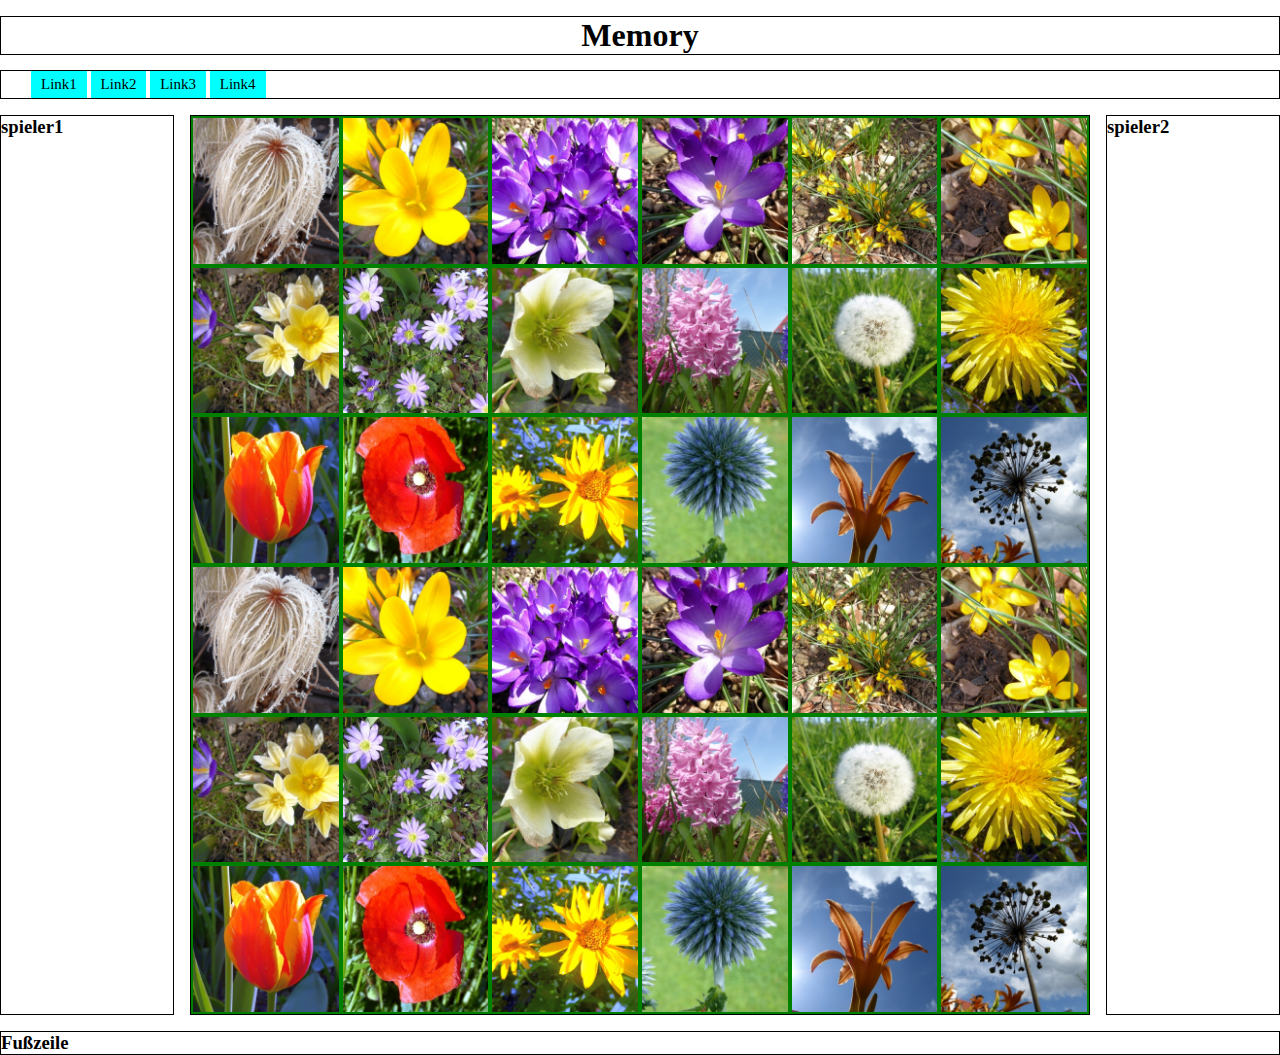
<file: 01_Memory/index.html>
<!DOCTYPE html>
<html lang="en">
<head>
    <meta charset="UTF-8">
    <meta name="viewport" content="width=device-width, initial-scale=1.0">
    <link rel="stylesheet" href="main.css">
    <title>01_Memory</title>
</head>
<body>
    <div id="header">
        <h1>Memory</h1>
    </div>

    <div id="menu">
        <ul>
            <li>Link1
                <ul>
                    <li>Link1.1</li>
                    <li>Link1.2</li>
                    <li>Link1.3</li>
                </ul>
            </li>
            <li>Link2
                <ul>
                    <li>Link2.1</li>
                    <li>Link2.2</li>
                    <li>Link2.3</li>
                </ul>
            </li>
            <li>Link3
                <ul>
                    <li>Link3.1</li>
                    <li>Link3.2</li>
                    <li>Link3.3</li>
                </ul>
            </li>
            <li>Link4
                <ul>
                    <li>Link4.1</li>
                    <li>Link4.2</li>
                    <li>Link4.3</li>
                </ul>
            </li>
        </ul>   
    </div>

    <div id="main">
        <div id="player1">
            <h3>spieler1</h3>
        </div>
        <!--SPIELFELD-->
        <div id="spielfeld">
            <img src="bilder/memory01.jpg" alt=""><img src="bilder/memory02.jpg" alt=""><img src="bilder/memory03.jpg" alt=""><img src="bilder/memory04.jpg" alt=""><img src="bilder/memory05.jpg" alt=""><img src="bilder/memory06.jpg" alt=""><img src="bilder/memory07.jpg" alt=""><img src="bilder/memory08.jpg" alt=""><img src="bilder/memory09.jpg" alt=""><img src="bilder/memory10.jpg" alt=""><img src="bilder/memory11.jpg" alt=""><img src="bilder/memory12.jpg" alt=""><img src="bilder/memory13.jpg" alt=""><img src="bilder/memory14.jpg" alt=""><img src="bilder/memory15.jpg" alt=""><img src="bilder/memory16.jpg" alt=""><img src="bilder/memory17.jpg" alt=""><img src="bilder/memory18.jpg" alt="">
            <img src="bilder/memory01.jpg" alt=""><img src="bilder/memory02.jpg" alt=""><img src="bilder/memory03.jpg" alt=""><img src="bilder/memory04.jpg" alt=""><img src="bilder/memory05.jpg" alt=""><img src="bilder/memory06.jpg" alt=""><img src="bilder/memory07.jpg" alt=""><img src="bilder/memory08.jpg" alt=""><img src="bilder/memory09.jpg" alt=""><img src="bilder/memory10.jpg" alt=""><img src="bilder/memory11.jpg" alt=""><img src="bilder/memory12.jpg" alt=""><img src="bilder/memory13.jpg" alt=""><img src="bilder/memory14.jpg" alt=""><img src="bilder/memory15.jpg" alt=""><img src="bilder/memory16.jpg" alt=""><img src="bilder/memory17.jpg" alt=""><img src="bilder/memory18.jpg" alt="">
       
        </div>
        <div id="player2">
            <h3>spieler2</h3>
        </div>
    </div>
    
    <div id="footer">
        <h3>Fußzeile</h3>
    </div>

</body>
</html>
</file>
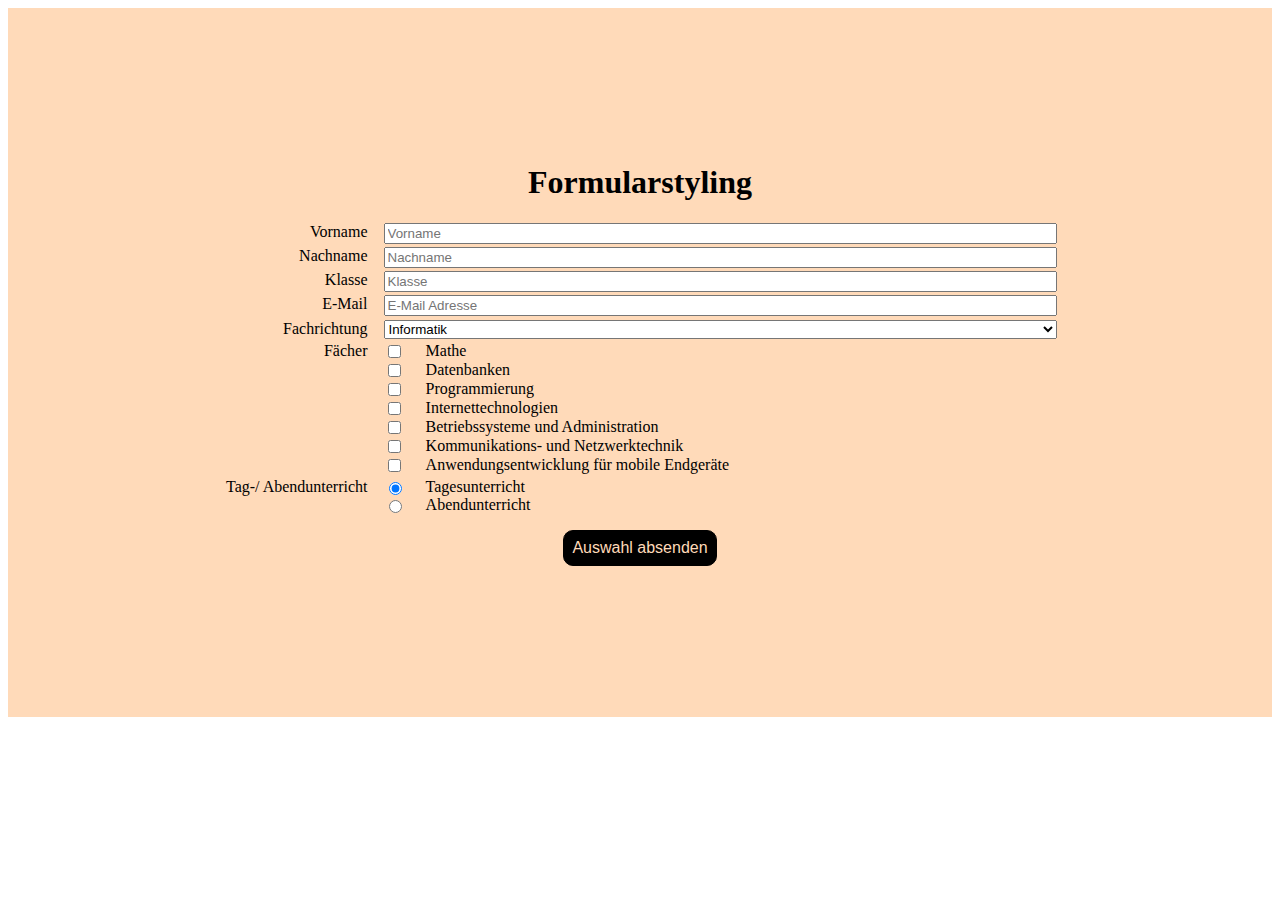
<file: 04_Formular_Grid/index.html>
<!DOCTYPE html>
<html lang="en">
<head>
    <meta charset="UTF-8">
    <meta name="viewport" content="width=device-width, initial-scale=1.0">
    <link rel='stylesheet' type='text/css' media='screen' href='style.css'>
    <title>Formular</title>
</head>
<body>
    
    <div id="main">
        <h1>Formularstyling</h1>
        <form action="formilar.php" method="post"enctype="multipart/form-data">
            <div id="formular">
                <label for="vorname">Vorname</label>
                <input type="text" id="vorname" name="vorname" placeholder="Vorname">

                <label for="nachname">Nachname</label>
                <input type="text" id="nachname" name="nachname" placeholder="Nachname">

                <label for="klasse">Klasse</label>
                <input type="text" id="klasse" name="klasse" placeholder="Klasse">

                <label for="mail">E-Mail</label>
                <input type="email" id="mail" name="mail" placeholder="E-Mail Adresse">

                <!-- Dropdownmenü - FACHRICHTUNG -->
                <label for="fach">Fachrichtung</label>
                <select name="fach" id="fach" size="1">
                    <option value="option01">Informatik</option>
                    <option value="option02">Mechatronik</option>
                    <option value="option03">Elektrotechnik</option>
                    <option value="option04">Maschinenbau</option>
                    <option value="option05">Metallbau</option>
                </select>
                <!-- Checkboxen - FÄCHER -->

                <label for="faecher">Fächer</label>
                <div id="faecher">
                    <input type="checkbox" name="checkbox01" id="checkbox01" value="v01">
                    <label for="checkbox01">Mathe</label>

                    <input type="checkbox" name="checkbox02" id="checkbox02" value="v02">
                    <label for="checkbox02">Datenbanken</label>

                    <input type="checkbox" name="checkbox03" id="checkbox03" value="v03">
                    <label for="checkbox03">Programmierung</label>

                    <input type="checkbox" name="checkbox04" id="checkbox04" value="v04">
                    <label for="checkbox04">Internettechnologien</label>

                    <input type="checkbox" name="checkbox05" id="checkbox05" value="v05">
                    <label for="checkbox05">Betriebssysteme und Administration</label>

                    <input type="checkbox" name="checkbox06" id="checkbox06" value="v06">
                    <label for="checkbox05">Kommunikations- und Netzwerktechnik</label>

                    <input type="checkbox" name="checkbox07" id="checkbox07" value="v07">
                    <label for="checkbox05">Anwendungsentwicklung für mobile Endgeräte</label>
                </div>
                
                <!-- Radioboxen - TAG/ABENDS -->

                <label for="lessontime">Tag-/ Abendunterricht</label>
                <div id="lessontime">
                    <input type="radio" id="day" name="lessontime" value="day" checked>
                    <label for="day">Tagesunterricht</label>

                    <input type="radio" id="evening" name="lessontime" value="evening">
                    <label for="evening">Abendunterricht</label>

                </div>

                 
            </div> 
            <!-- Button - ABSENDEN -->
            <input class="button" type="submit" value="Auswahl absenden"> 
             
        </form>    
    </div>

</body>
</html>
</file>
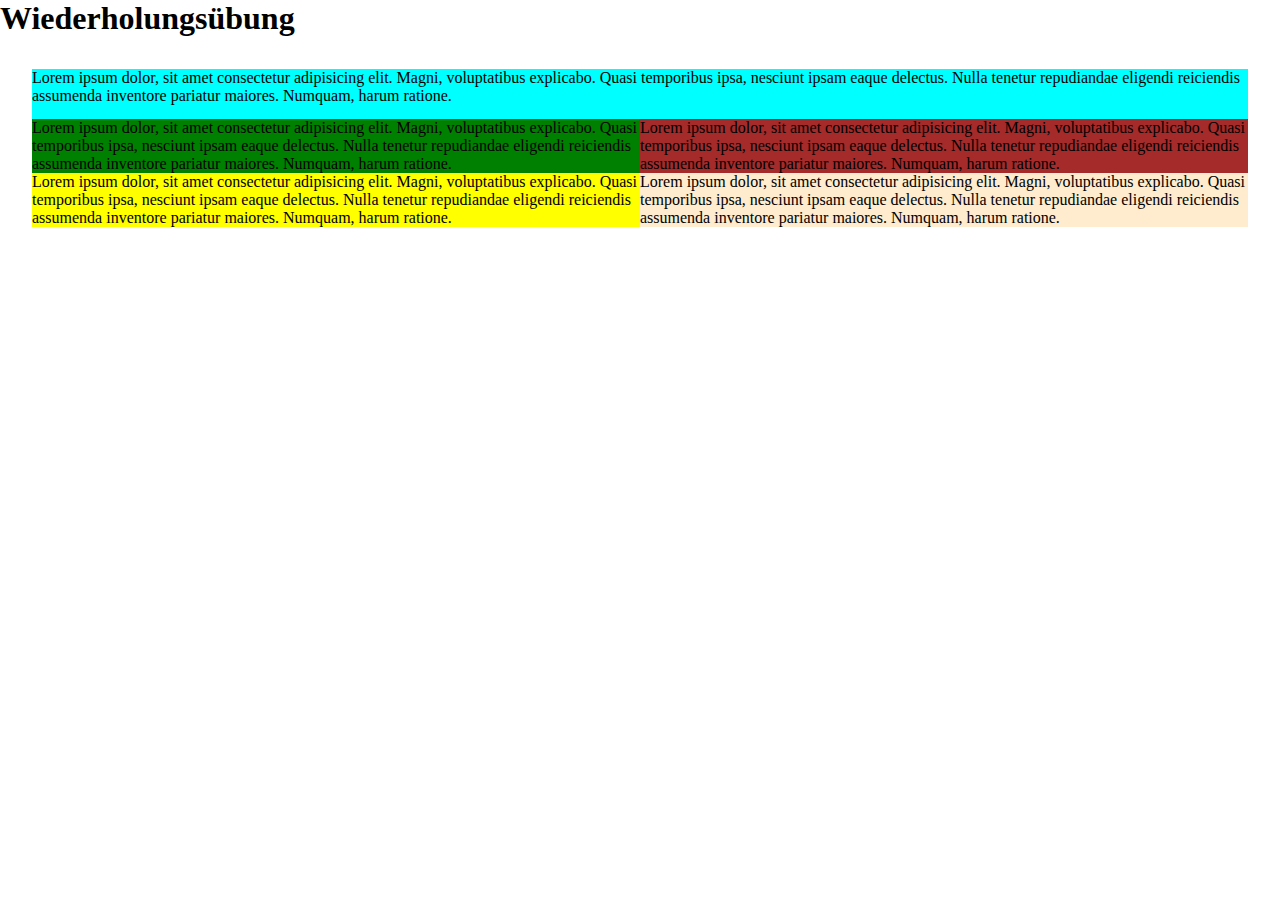
<file: 04_test/index.html>
<!DOCTYPE html>
<html lang="en">
<head>
    <meta charset="UTF-8">
    <meta name="viewport" content="width=device-width, initial-scale=1.0">
    <title>Document</title>
    <link rel="stylesheet" href="style.css">
</head>
<body>
    <h1>Wiederholungsübung</h1>
<div id="bloecke"><div id="div01">Lorem ipsum dolor, sit amet consectetur adipisicing elit. Magni, voluptatibus explicabo. Quasi temporibus ipsa, nesciunt ipsam eaque delectus. Nulla tenetur repudiandae eligendi reiciendis assumenda inventore pariatur maiores. Numquam, harum ratione.</div>
<div id="div02">Lorem ipsum dolor, sit amet consectetur adipisicing elit. Magni, voluptatibus explicabo. Quasi temporibus ipsa, nesciunt ipsam eaque delectus. Nulla tenetur repudiandae eligendi reiciendis assumenda inventore pariatur maiores. Numquam, harum ratione.</div>
<div id="div03">Lorem ipsum dolor, sit amet consectetur adipisicing elit. Magni, voluptatibus explicabo. Quasi temporibus ipsa, nesciunt ipsam eaque delectus. Nulla tenetur repudiandae eligendi reiciendis assumenda inventore pariatur maiores. Numquam, harum ratione.</div>
<div id="div04">Lorem ipsum dolor, sit amet consectetur adipisicing elit. Magni, voluptatibus explicabo. Quasi temporibus ipsa, nesciunt ipsam eaque delectus. Nulla tenetur repudiandae eligendi reiciendis assumenda inventore pariatur maiores. Numquam, harum ratione.</div>
<div id="div05">Lorem ipsum dolor, sit amet consectetur adipisicing elit. Magni, voluptatibus explicabo. Quasi temporibus ipsa, nesciunt ipsam eaque delectus. Nulla tenetur repudiandae eligendi reiciendis assumenda inventore pariatur maiores. Numquam, harum ratione.</div></div>
</body>
</html>
</file>
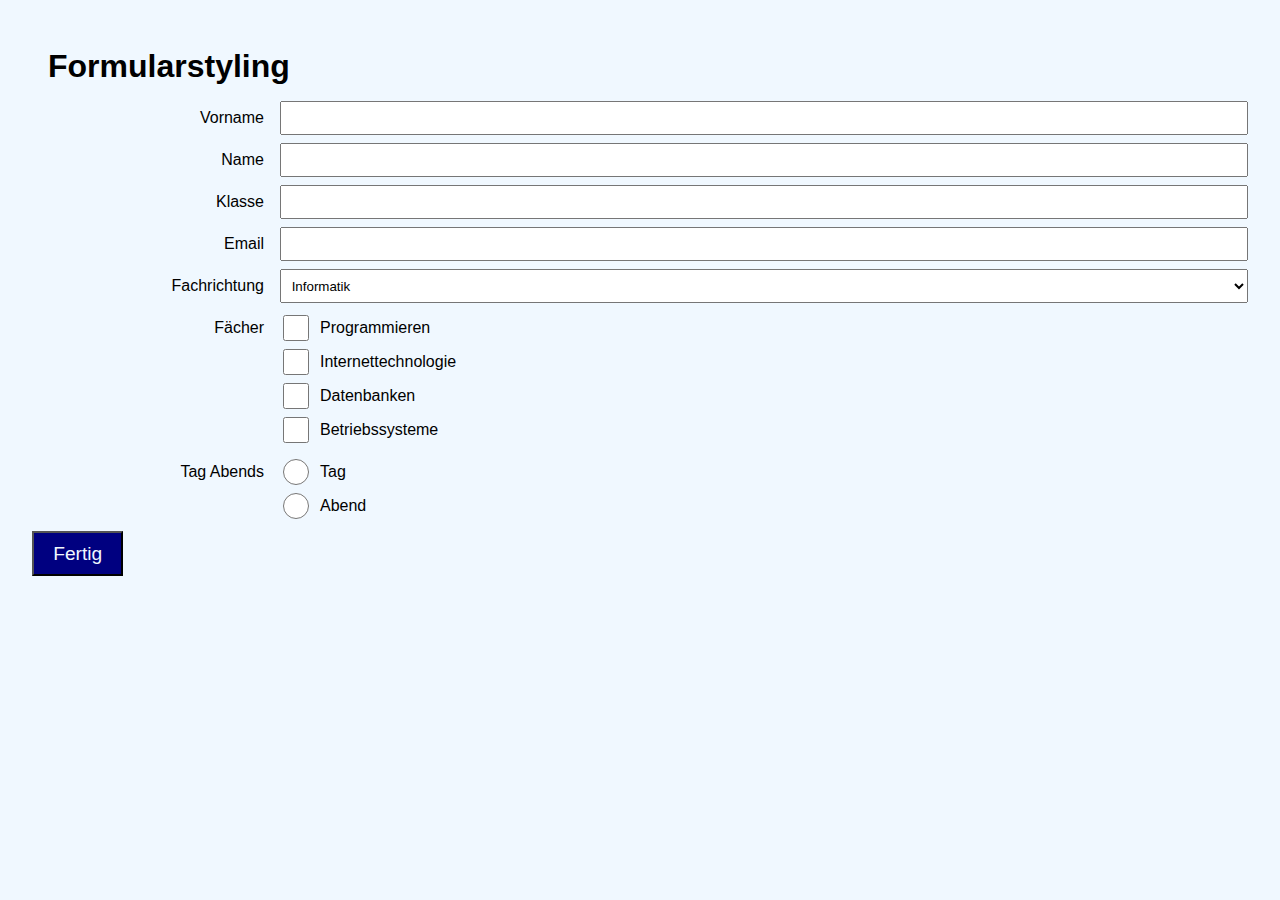
<file: 04_UebungFormularMuster/index.html>
<!DOCTYPE html>
<html lang="en">

<head>
    <meta charset="UTF-8">
    <meta name="viewport" content="width=device-width, initial-scale=1.0">
    <meta http-equiv="X-UA-Compatible" content="ie=edge">
    <title>Document</title>
    <link rel="stylesheet" href="style.css">
</head>

<body>
    <div id="rahmen">
        <div id="ucformular">
            <h1>Formularstyling</h1>
            <form id="formular" action="formular.php" method="POST">
                <label for="vorname">Vorname</label><input type="text" name="vorname" id="">
                <label for="nachname">Name</label><input type="text" name="nachname" id="">
                <label for="klasse">Klasse</label><input type="text" name="klasse" id="">
                <label for="email">Email</label><input type="text" name="email" id="">

                <label for="fachrichtung">Fachrichtung</label>
                <select name="fachrichtung" id="">
                    <option value="informatik">Informatik</option>
                    <option value="elektrotechnik">Elektrotechnik</option>
                    <option value=""></option>
                    <option value=""></option>
                    <option value=""></option>
                </select>

                <label>Fächer</label>
                <div class="radio">
                    <input type="checkbox" name="pro" id="" value="pro"><label for="pro">Programmieren</label>
                    <input type="checkbox" name="intt" id="" value="inttv"><label for="intt">Internettechnologie</label>
                    <input type="checkbox" name="db" id="" value="dbv"><label for="db">Datenbanken</label>
                    <input type="checkbox" name="ba" id="" value="ba"><label for="ba">Betriebssysteme</label>
                </div>
                <label>Tag Abends</label>
                <div class="radio">
                    <input type="radio" name="tagabend" id="" value="tag"><label for="tagabend">Tag</label>
                    <input type="radio" name="tagabend" id="" value="abend"><label for="tagabend">Abend</label>
                </div>
                <div><button type="submit">Fertig</button></div><div></div>
        </div>

        



        </form>
    </div>


    </div>
</body>

</html>
</file>
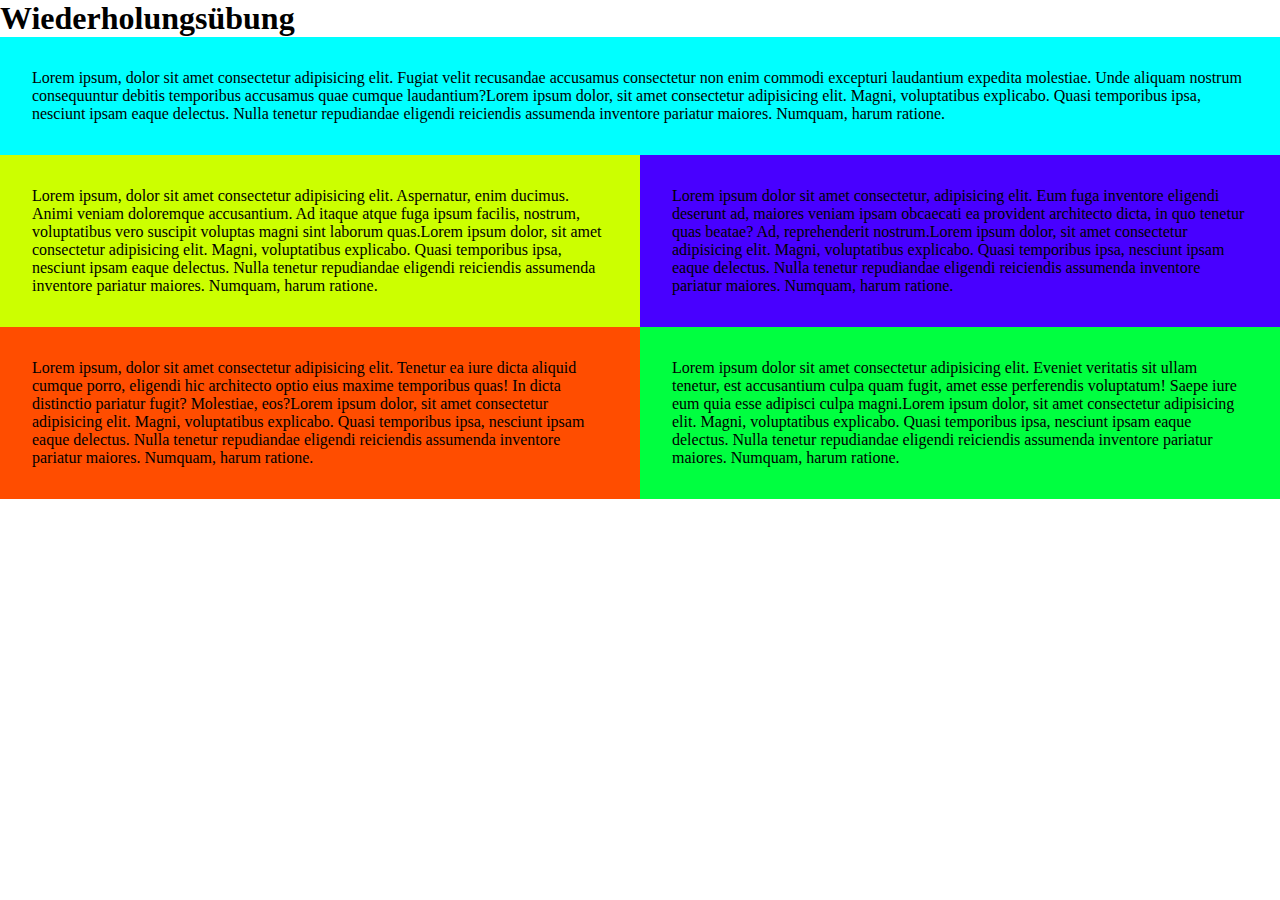
<file: 04_Wiederholungsübung/index.html>
<!DOCTYPE html>
<html lang="en">
<head>
    <meta charset="UTF-8">
    <meta name="viewport" content="width=device-width, initial-scale=1.0">
    <title>Document</title>
    <link rel="stylesheet" href="style.css">
</head>
<body>
    <h1>Wiederholungsübung</h1>
<div id="bloecke"><div id="div01">Lorem ipsum, dolor sit amet consectetur adipisicing elit. Fugiat velit recusandae accusamus consectetur non enim commodi excepturi laudantium expedita molestiae. Unde aliquam nostrum consequuntur debitis temporibus accusamus quae cumque laudantium?Lorem ipsum dolor, sit amet consectetur adipisicing elit. Magni, voluptatibus explicabo. Quasi temporibus ipsa, nesciunt ipsam eaque delectus. Nulla tenetur repudiandae eligendi reiciendis assumenda inventore pariatur maiores. Numquam, harum ratione.</div>
<div id="div02">Lorem ipsum, dolor sit amet consectetur adipisicing elit. Aspernatur, enim ducimus. Animi veniam doloremque accusantium. Ad itaque atque fuga ipsum facilis, nostrum, voluptatibus vero suscipit voluptas magni sint laborum quas.Lorem ipsum dolor, sit amet consectetur adipisicing elit. Magni, voluptatibus explicabo. Quasi temporibus ipsa, nesciunt ipsam eaque delectus. Nulla tenetur repudiandae eligendi reiciendis assumenda inventore pariatur maiores. Numquam, harum ratione.</div>
<div id="div03">Lorem ipsum dolor sit amet consectetur, adipisicing elit. Eum fuga inventore eligendi deserunt ad, maiores veniam ipsam obcaecati ea provident architecto dicta, in quo tenetur quas beatae? Ad, reprehenderit nostrum.Lorem ipsum dolor, sit amet consectetur adipisicing elit. Magni, voluptatibus explicabo. Quasi temporibus ipsa, nesciunt ipsam eaque delectus. Nulla tenetur repudiandae eligendi reiciendis assumenda inventore pariatur maiores. Numquam, harum ratione.</div>
<div id="div04">Lorem ipsum, dolor sit amet consectetur adipisicing elit. Tenetur ea iure dicta aliquid cumque porro, eligendi hic architecto optio eius maxime temporibus quas! In dicta distinctio pariatur fugit? Molestiae, eos?Lorem ipsum dolor, sit amet consectetur adipisicing elit. Magni, voluptatibus explicabo. Quasi temporibus ipsa, nesciunt ipsam eaque delectus. Nulla tenetur repudiandae eligendi reiciendis assumenda inventore pariatur maiores. Numquam, harum ratione.</div>
<div id="div05">Lorem ipsum dolor sit amet consectetur adipisicing elit. Eveniet veritatis sit ullam tenetur, est accusantium culpa quam fugit, amet esse perferendis voluptatum! Saepe iure eum quia esse adipisci culpa magni.Lorem ipsum dolor, sit amet consectetur adipisicing elit. Magni, voluptatibus explicabo. Quasi temporibus ipsa, nesciunt ipsam eaque delectus. Nulla tenetur repudiandae eligendi reiciendis assumenda inventore pariatur maiores. Numquam, harum ratione.</div></div>
</body>
</html>
</file>
<file: 01_Memory/main.css>
*{
    margin: 0;
    padding: 0;
    box-sizing: border-box;

}

#header{
    text-align: center;
}

div{
    border: 1px solid black;
    margin-top: 1em;
}

#menu{
    position: relative;
    list-style: none;
    padding-left: 2em;
    font-size: 15px;
    
}


#menu ul li{
    display: inline-block;
    position: relative;
    padding: 5px 10px;
    background-color: aqua;    
    
}

#menu ul li ul{
    display: none;
    position: absolute;
    margin-left: -10px;
}

#menu ul li:hover ul{
    display: block;

}

#main{
    display: grid;
    grid-template-columns: 1fr 1fr 1fr;
    column-gap: 1em;
    margin-top: 0;
    border: none;
}

#spielfeld{
    width: 900px;
    display: grid;
    grid-template-columns: repeat(6,1fr);
    background-color: green;

    

}

img{
    width: 100%;
    padding: 2px;
}
</file>
<file: 04_Formular_Grid/style.css>
#main{
    background-color: peachpuff;
    padding: 15vb;
    text-align: center;
}

#formular{ 
    display: grid;
    grid-template-columns: 1fr 3fr ;
    column-gap: 1em;
    row-gap: 0.2em;
    padding-right: 5em;
}

#formular label{
    text-align: right;
}

#faecher{
    display: grid;
    grid-template-columns: 1fr 15fr ;
    justify-items: left;
}



#lessontime{
    display: grid;
    grid-template-columns: 1fr 15fr ;
    justify-items: left;
}

.button{
    margin: 1em;
    padding: 0.5em;
    border: 1px solid black;
    background-color: black;
    color: peachpuff;
    font-size: 16px;
    border-radius: 10px;
}

.button:hover{
    background-color: peachpuff;
    color: black;
    
}

@media screen and (max-width: 720px) {
  
    #main{
        padding: 5vb;
    }
    
    #formular{ 
        display: grid;
        grid-template-columns: 1fr;
        padding: 0px;
        row-gap: 0.2em;
        
    }

    #formular>label{
        text-align: left;
        font-weight: bold;
    }

}
</file>
<file: 04_test/style.css>
*{
    margin: 0;
    padding: 0;
    box-sizing: border-box;
}

#div01{
    background-color: aqua;
}

#div02{
    background-color: green;
    top: 1em;
    left: 1em;
}

#div03{
    background-color: brown;
    top: 2em;
    left: 2em;
}

#div04{
    background-color: yellow;
    top: 3em;
    left: 3em;
}

#div05{
    background-color: blanchedalmond;
    top: 4em;
    left: 4em;
}

#bloecke{
    position: relative;
    margin: 2em;
    
}

#bloecke div{
    position: absolute;
    min-height: 50px;
}

#bloecke div:hover{
    z-index: 100;
}

@media screen and (min-height: 500px) { /*orientation:landscape = Bei Querformat; max-height:800px = Bis zu einer einer Höhe<= 800px*/               
    #bloecke{
        position: relative;
        display: grid;
        grid-template-columns: 1fr 1fr;
    }

    #bloecke div{
        position: relative;
        top: 0;
        left: 0;
    }

    #bloecke div:first-child{
        grid-column: 1/-1;
    }
}
</file>
<file: 04_UebungFormularMuster/style.css>
* {
    margin: 0;
    padding: 0;
    font-family: Verdana, Geneva, Tahoma, sans-serif;
}

body {
    background-color: aliceblue;
    padding: 2em;
}

H1 {
    margin: 0.5em;
}

#formular {
    display: grid;
    grid-template-columns: 15em auto;
    column-gap: 0.5em;
    row-gap: 0.5em;
}

label, input, select {
    box-sizing: border-box;
    padding: 0.5em;
}

#formular > label {
    text-align: right;
}

.radio {
    display: grid;
    grid-template-columns: 2em auto;
}

.radio input {

    margin: 0.2em;
}

button {
    padding: 0.5em 1em;
    font-size: 1.2em;;
    background-color: navy;
    color: aliceblue;
}

@media screen and (max-width: 600px) {
    #formular {
        display: grid;
        grid-template-columns: auto;
        column-gap: 0.2em;
        row-gap: 0.2em;
    }

    #formular > label {
        text-align: left;
        font-weight: bold;
        padding-bottom: 0.05em;
    }
    
}
</file>
<file: 04_Wiederholungsübung/style.css>
* {
    padding:0;
    margin: 0;
}

#bloecke {
    position: relative;
}

#bloecke div {
    width: calc(98% - 4em);
    margin: 1%;
    padding: 2em;
    box-sizing: border-box;
}

#div01 {
    background-color: aqua;
    position: absolute;
    top: 1em;
    left: 1em;

}

#div02 {
    background-color: rgb(204, 255, 0);
    position: absolute;
    top: 2em;
    left: 2em;
}

#div03 {
    background-color: rgb(72, 0, 255);
    position: absolute;
    top: 3em;
    left: 3em;
}

#div04 {
    background-color: rgb(255, 77, 0);
    position: absolute;
    top: 4em;
    left: 4em;
}

#div05 {
    background-color: rgb(0, 255, 64);
    position: absolute;
    top: 5em;
    left: 5em;
}

#bloecke div:hover {
    z-index: 100;
}

@media screen and (min-width: 800px){
    #bloecke {
        position: relative;
        display: grid;
        grid-template-columns: 1fr 1fr;
    }

    #bloecke > div {
        position: relative;
        top: 0;
        left: 0;
        width: 100%;
        margin:0;
    }

    #bloecke > div:first-child {
        grid-column: 1/-1;
    }
}
</file>
